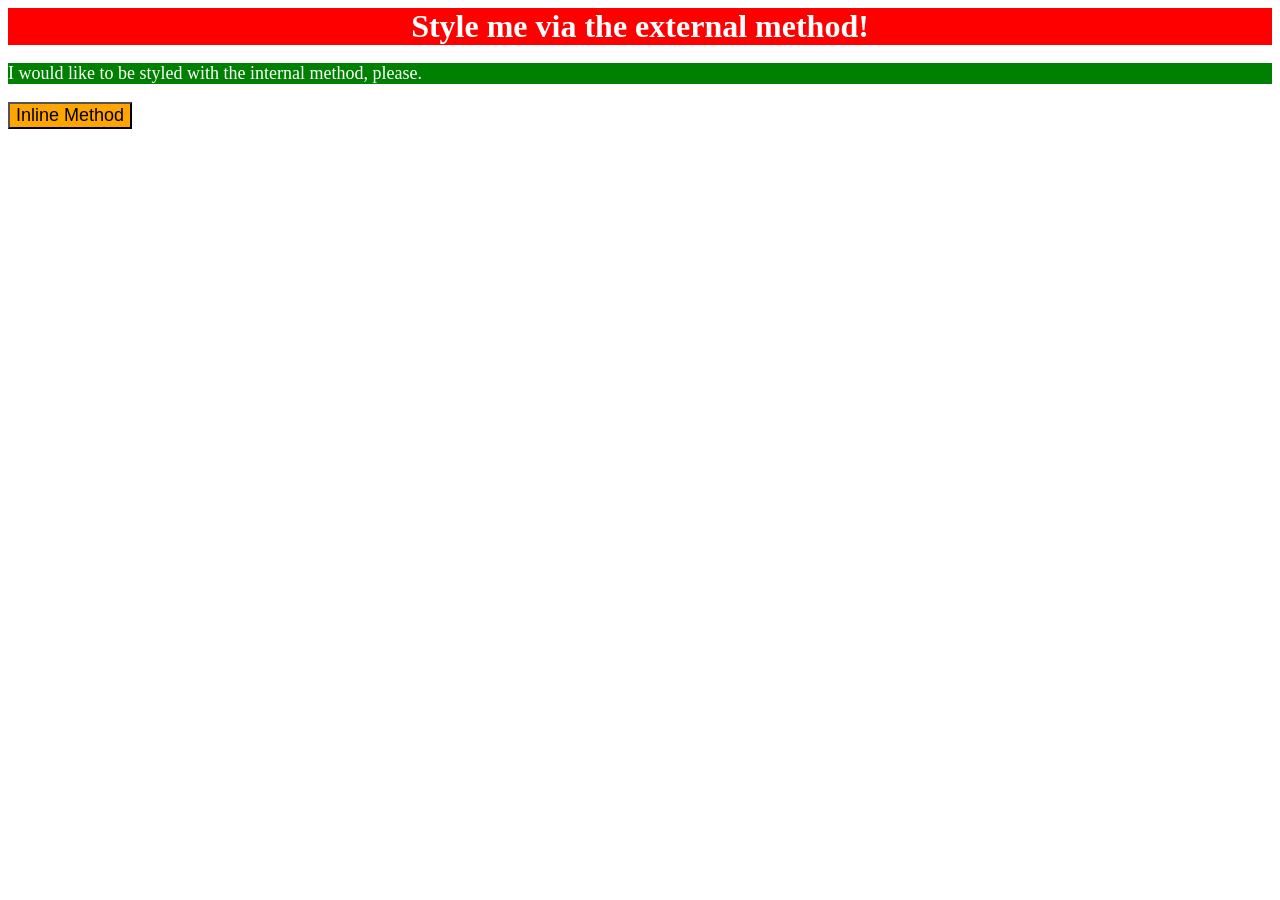
<file: foundations/intro-to-css/01-css-methods/index.html>
<!DOCTYPE html>
<html lang="en">
  <head>
    <meta charset="UTF-8">
    <meta http-equiv="X-UA-Compatible" content="IE=edge">
    <meta name="viewport" content="width=device-width, initial-scale=1.0">
    <link rel="stylesheet" href="my-style.css">
    <title>Methods for Adding CSS</title>
    <style>
    p {
      background-color: green;
      color: white;
      font-size: 18px;
    }  
    </style>
  </head>
  <body>
    <div>Style me via the external method!</div>
    <p>I would like to be styled with the internal method, please.</p>
    <button style="background-color: orange; font-size: 18px; ">Inline Method</button>
  </body>
</html>
</file>
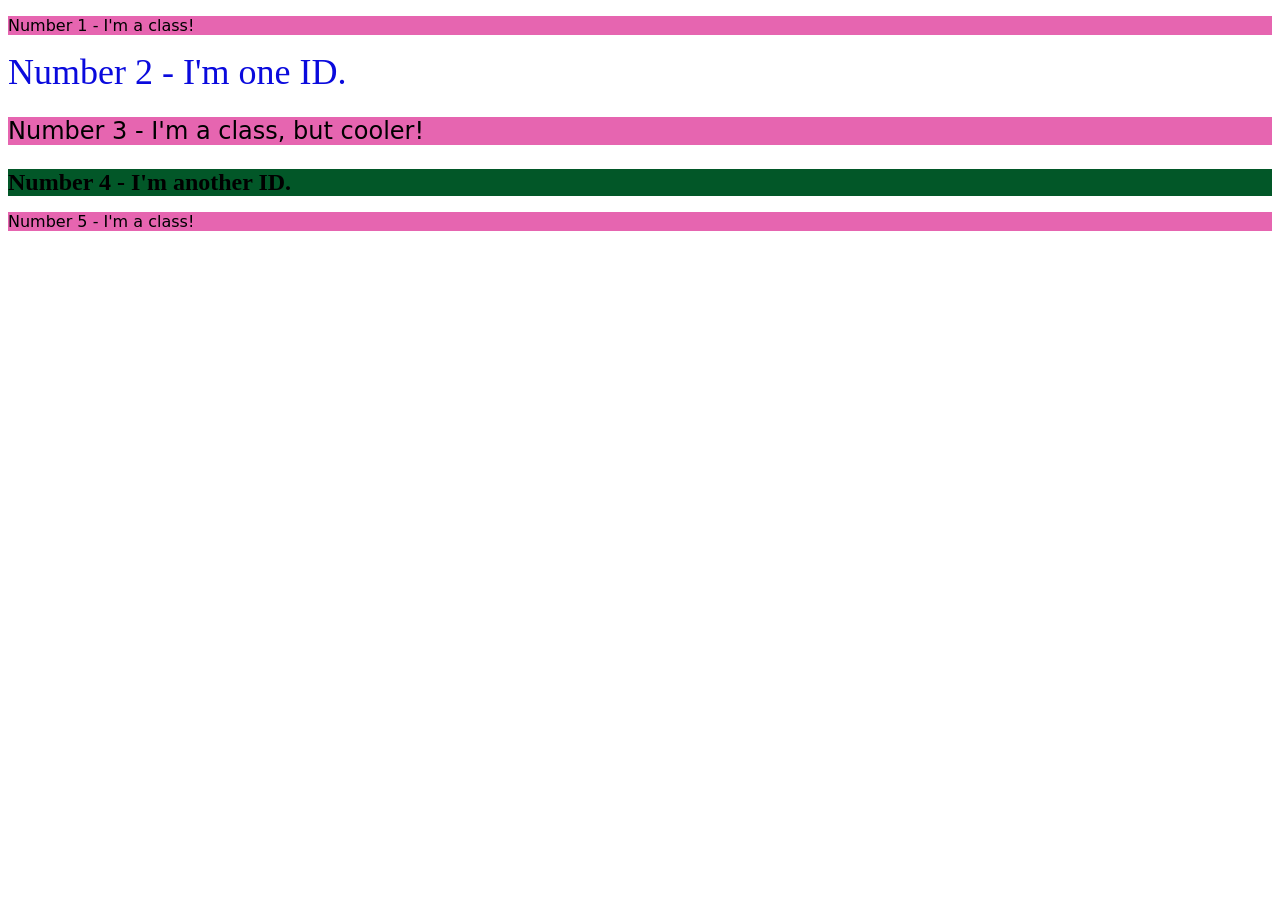
<file: foundations/intro-to-css/02-class-id-selectors/index.html>
<!DOCTYPE html>
<html lang="en">
  <head>
    <meta charset="UTF-8">
    <meta http-equiv="X-UA-Compatible" content="IE=edge">
    <meta name="viewport" content="width=device-width, initial-scale=1.0">
    <title>Class and ID Selectors</title>
    <link rel="stylesheet" href="style.css">
  </head>
  <body>
    <p class="odd-class">Number 1 - I'm a class!</p>
    <div id="iamspecial">Number 2 - I'm one ID.</div>
    <p class="odd-class cool-class">Number 3 - I'm a class, but cooler!</p>
    <div id="iamtoospecial">Number 4 - I'm another ID.</div>
    <p class="odd-class">Number 5 - I'm a class!</p>
  </body>
</html>
</file>
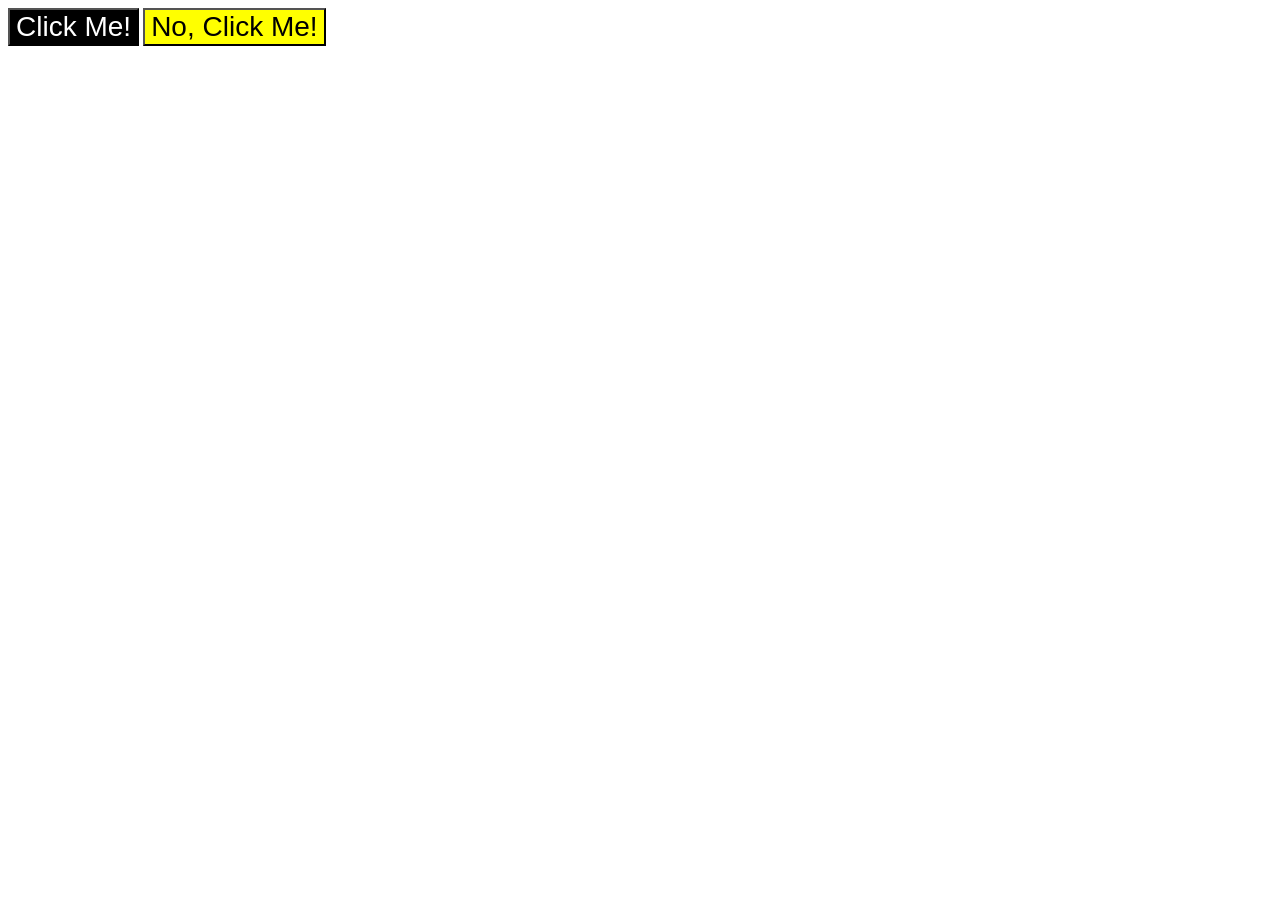
<file: foundations/intro-to-css/03-grouping-selectors/index.html>
<!DOCTYPE html>
<html lang="en">
  <head>
    <meta charset="UTF-8">
    <meta http-equiv="X-UA-Compatible" content="IE=edge">
    <meta name="viewport" content="width=device-width, initial-scale=1.0">
    <title>Grouping Selectors</title>
    <link rel="stylesheet" href="style.css">
  </head>
  <body>
    <button class="firsto">Click Me!</button>
    <button class="lasto">No, Click Me!</button>
  </body>
</html>
</file>
<file: foundations/intro-to-css/01-css-methods/my-style.css>
div {
    background-color: red;
    color: white;
    text-align: center;
    font-size: 32px;
    font-weight: bold;
}
</file>
<file: foundations/intro-to-css/02-class-id-selectors/style.css>
/* Add CSS Styling */
.odd-class {
    background-color: #e665b0;
    font-family: Verdana, 'DejaVu Sans', sans-serif;
}

#iamspecial {
    color: #0a0add;
    font-size: 36px;
}

#iamtoospecial {
    font-size: 24px;
    font-weight: bold;
    background-color: #025728;        
}

.cool-class {
    font-size: 24px;

}
</file>
<file: foundations/intro-to-css/03-grouping-selectors/style.css>
/* Add CSS Styling */
.firsto {
    color: white;
    background-color: black;
}

.lasto {
    background-color: yellow;
    color: black;
}




button {
    font-family:  Helvetica, "Times New Roman" , sans-serif;
    font-size: 28px;
}
</file>
